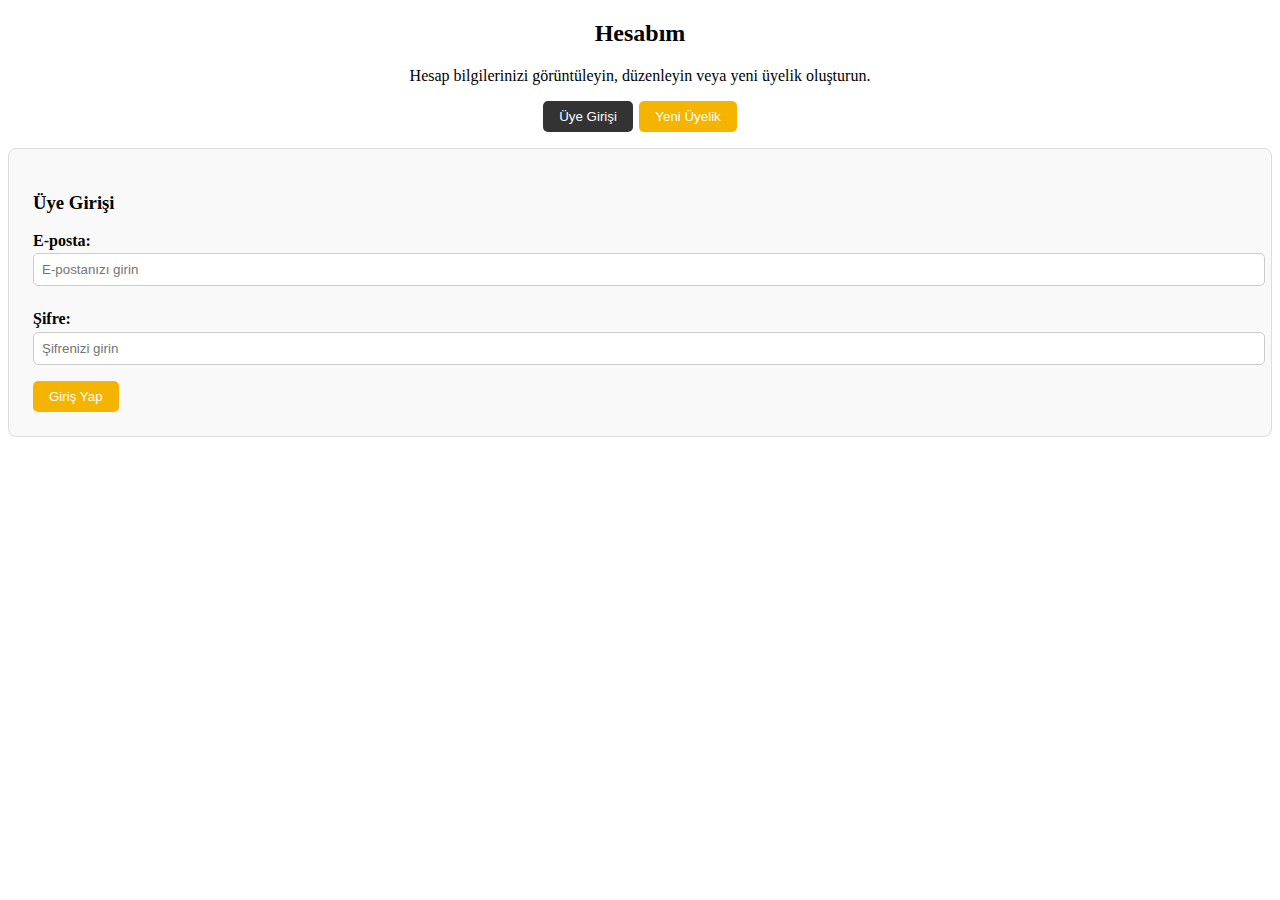
<file: Hesabım.html>
<!DOCTYPE html>
<html lang="en">
  <head>
    <meta charset="UTF-8" />
    <meta name="viewport" content="width=device-width, initial-scale=1.0" />
    <link rel="stylesheet" href="hesabım.css" />
    <title>Hesabım</title>
  </head>
  <body>
    <!-- Hesabım Sayfası -->
    <section id="hesabim" class="section">
      <h2 style="text-align: center">Hesabım</h2>
      <p style="text-align: center">
        Hesap bilgilerinizi görüntüleyin, düzenleyin veya yeni üyelik oluşturun.
      </p>

      <!-- Sekmeler -->
      <div class="tabs">
        <button class="tab-button active" data-tab="giris">Üye Girişi</button>
        <button class="tab-button" data-tab="kayit">Yeni Üyelik</button>
      </div>

      <!-- Üye Girişi Sekmesi -->
      <div class="tab-content active" id="giris">
        <h3>Üye Girişi</h3>
        <form id="giris-form">
          <label for="login-email">E-posta:</label>
          <input
            type="email"
            id="login-email"
            required
            placeholder="E-postanızı girin"
          />

          <label for="login-password">Şifre:</label>
          <input
            type="password"
            id="login-password"
            required
            placeholder="Şifrenizi girin"
          />

          <button type="submit">Giriş Yap</button>
        </form>
      </div>

      <!-- Yeni Üyelik Sekmesi -->
      <div class="tab-content" id="kayit">
        <h3>Yeni Üyelik Oluştur</h3>
        <form id="kayit-form">
          <label for="register-name">Adınız Soyadınız:</label>
          <input
            type="text"
            id="register-name"
            required
            placeholder="Adınızı ve soyadınızı girin"
          />

          <label for="register-email">E-posta:</label>
          <input
            type="email"
            id="register-email"
            required
            placeholder="E-postanızı girin"
          />

          <label for="register-password">Şifre:</label>
          <input
            type="password"
            id="register-password"
            required
            placeholder="Şifrenizi belirleyin"
          />

          <label for="register-password-confirm">Şifre (Tekrar):</label>
          <input
            type="password"
            id="register-password-confirm"
            required
            placeholder="Şifrenizi tekrar girin"
          />

          <button type="submit">Kayıt Ol</button>
        </form>
      </div>
    </section>

    <script src="hesabım.js"></script>
  </body>
</html>
</file>
<file: hesabım.css>
/* Hesabım Sayfası */
.tabs {
  display: flex;
  justify-content: center;
  margin-bottom: 1rem;
}

.tab-button {
  background-color: #f4b400;
  color: #fff;
  border: none;
  padding: 0.5rem 1rem;
  margin: 0 0.2rem;
  cursor: pointer;
  transition: background-color 0.3s ease;
  border-radius: 5px;
}

.tab-button.active {
  background-color: #333;
}

.tab-content {
  display: none;
  padding: 1.5rem;
  border: 1px solid #ddd;
  border-radius: 8px;
  background-color: #f9f9f9;
}

.tab-content.active {
  display: block;
}

form label {
  display: block;
  margin: 0.5rem 0 0.2rem;
  font-weight: bold;
}

form input {
  width: 100%;
  padding: 0.5rem;
  margin-bottom: 1rem;
  border: 1px solid #ccc;
  border-radius: 5px;
}

form button {
  background-color: #f4b400;
  color: #fff;
  border: none;
  padding: 0.5rem 1rem;
  border-radius: 5px;
  cursor: pointer;
  transition: background-color 0.3s ease;
}

form button:hover {
  background-color: #333;
}
</file>
